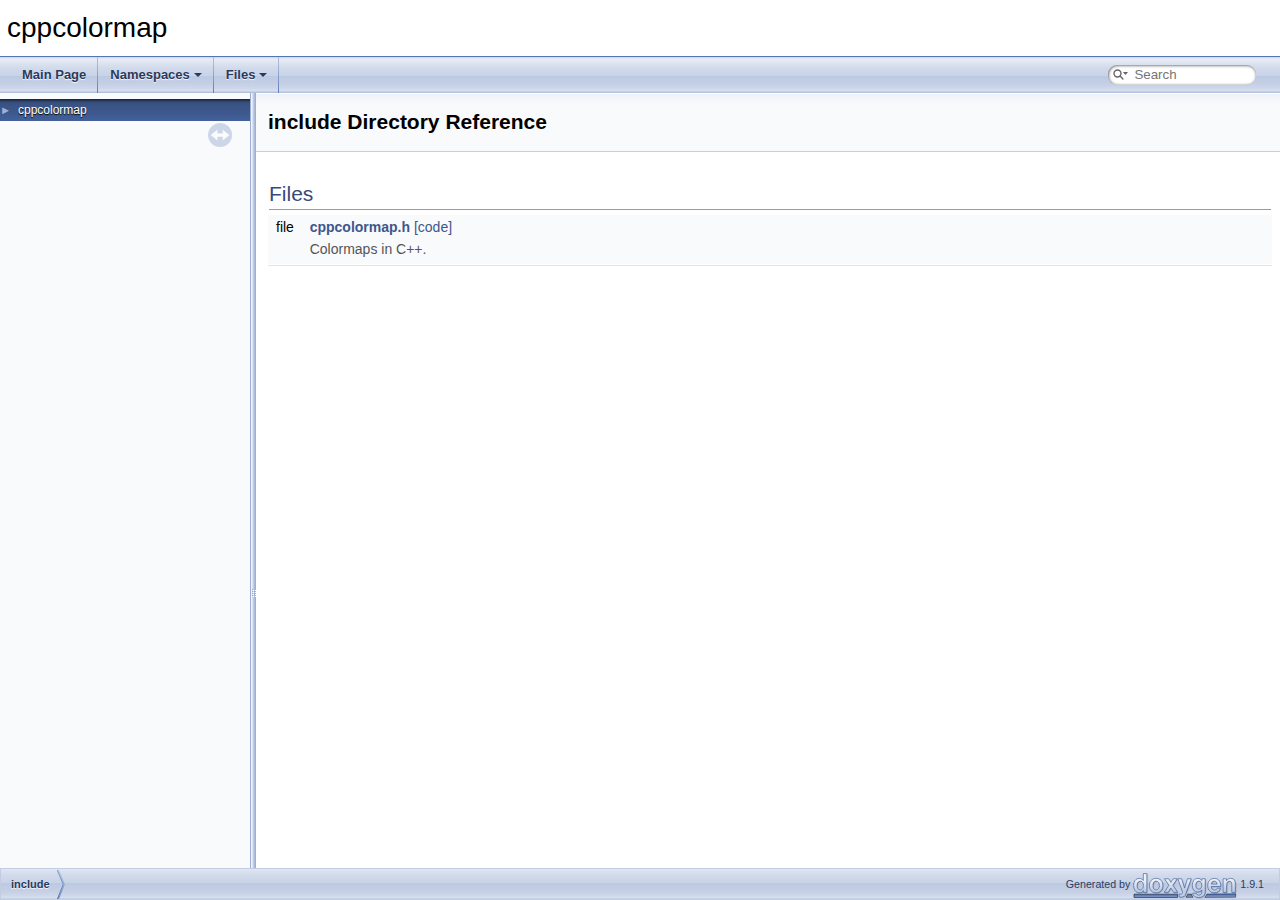
<file: dir_d44c64559bbebec7f509842c48db8b23.html>
<!DOCTYPE html PUBLIC "-//W3C//DTD XHTML 1.0 Transitional//EN" "https://www.w3.org/TR/xhtml1/DTD/xhtml1-transitional.dtd">
<html xmlns="http://www.w3.org/1999/xhtml">
<head>
<meta http-equiv="Content-Type" content="text/xhtml;charset=UTF-8"/>
<meta http-equiv="X-UA-Compatible" content="IE=9"/>
<meta name="generator" content="Doxygen 1.9.1"/>
<meta name="viewport" content="width=device-width, initial-scale=1"/>
<title>cppcolormap: /home/runner/work/cppcolormap/cppcolormap/include Directory Reference</title>
<link href="tabs.css" rel="stylesheet" type="text/css"/>
<script type="text/javascript" src="jquery.js"></script>
<script type="text/javascript" src="dynsections.js"></script>
<link href="navtree.css" rel="stylesheet" type="text/css"/>
<script type="text/javascript" src="resize.js"></script>
<script type="text/javascript" src="navtreedata.js"></script>
<script type="text/javascript" src="navtree.js"></script>
<link href="search/search.css" rel="stylesheet" type="text/css"/>
<script type="text/javascript" src="search/searchdata.js"></script>
<script type="text/javascript" src="search/search.js"></script>
<link href="doxygen.css" rel="stylesheet" type="text/css" />
</head>
<body>
<div id="top"><!-- do not remove this div, it is closed by doxygen! -->
<div id="titlearea">
<table cellspacing="0" cellpadding="0">
 <tbody>
 <tr style="height: 56px;">
  <td id="projectalign" style="padding-left: 0.5em;">
   <div id="projectname">cppcolormap
   </div>
  </td>
 </tr>
 </tbody>
</table>
</div>
<!-- end header part -->
<!-- Generated by Doxygen 1.9.1 -->
<script type="text/javascript">
/* @license magnet:?xt=urn:btih:cf05388f2679ee054f2beb29a391d25f4e673ac3&amp;dn=gpl-2.0.txt GPL-v2 */
var searchBox = new SearchBox("searchBox", "search",false,'Search','.html');
/* @license-end */
</script>
<script type="text/javascript" src="menudata.js"></script>
<script type="text/javascript" src="menu.js"></script>
<script type="text/javascript">
/* @license magnet:?xt=urn:btih:cf05388f2679ee054f2beb29a391d25f4e673ac3&amp;dn=gpl-2.0.txt GPL-v2 */
$(function() {
  initMenu('',true,false,'search.php','Search');
  $(document).ready(function() { init_search(); });
});
/* @license-end */</script>
<div id="main-nav"></div>
</div><!-- top -->
<div id="side-nav" class="ui-resizable side-nav-resizable">
  <div id="nav-tree">
    <div id="nav-tree-contents">
      <div id="nav-sync" class="sync"></div>
    </div>
  </div>
  <div id="splitbar" style="-moz-user-select:none;" 
       class="ui-resizable-handle">
  </div>
</div>
<script type="text/javascript">
/* @license magnet:?xt=urn:btih:cf05388f2679ee054f2beb29a391d25f4e673ac3&amp;dn=gpl-2.0.txt GPL-v2 */
$(document).ready(function(){initNavTree('dir_d44c64559bbebec7f509842c48db8b23.html',''); initResizable(); });
/* @license-end */
</script>
<div id="doc-content">
<!-- window showing the filter options -->
<div id="MSearchSelectWindow"
     onmouseover="return searchBox.OnSearchSelectShow()"
     onmouseout="return searchBox.OnSearchSelectHide()"
     onkeydown="return searchBox.OnSearchSelectKey(event)">
</div>

<!-- iframe showing the search results (closed by default) -->
<div id="MSearchResultsWindow">
<iframe src="javascript:void(0)" frameborder="0" 
        name="MSearchResults" id="MSearchResults">
</iframe>
</div>

<div class="header">
  <div class="headertitle">
<div class="title">include Directory Reference</div>  </div>
</div><!--header-->
<div class="contents">
<table class="memberdecls">
<tr class="heading"><td colspan="2"><h2 class="groupheader"><a name="files"></a>
Files</h2></td></tr>
<tr class="memitem:cppcolormap_8h"><td class="memItemLeft" align="right" valign="top">file &#160;</td><td class="memItemRight" valign="bottom"><a class="el" href="cppcolormap_8h.html">cppcolormap.h</a> <a href="cppcolormap_8h_source.html">[code]</a></td></tr>
<tr class="memdesc:cppcolormap_8h"><td class="mdescLeft">&#160;</td><td class="mdescRight">Colormaps in C++. <br /></td></tr>
<tr class="separator:"><td class="memSeparator" colspan="2">&#160;</td></tr>
</table>
</div><!-- contents -->
</div><!-- doc-content -->
<!-- start footer part -->
<div id="nav-path" class="navpath"><!-- id is needed for treeview function! -->
  <ul>
    <li class="navelem"><a class="el" href="dir_d44c64559bbebec7f509842c48db8b23.html">include</a></li>
    <li class="footer">Generated by <a href="https://www.doxygen.org/index.html"><img class="footer" src="doxygen.svg" width="104" height="31" alt="doxygen"/></a> 1.9.1 </li>
  </ul>
</div>
</body>
</html>
</file>
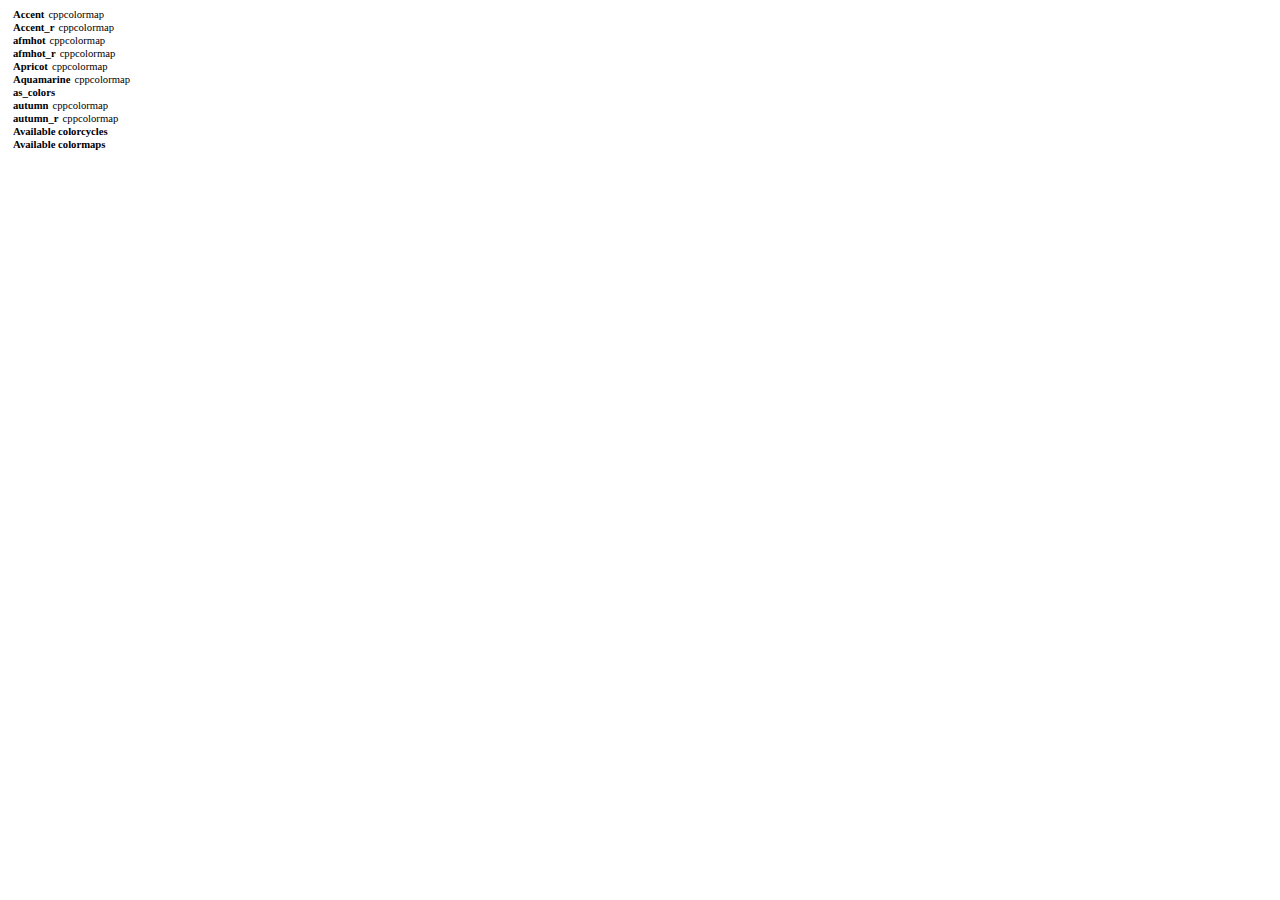
<file: search/all_0.html>
<!DOCTYPE html PUBLIC "-//W3C//DTD XHTML 1.0 Transitional//EN" "https://www.w3.org/TR/xhtml1/DTD/xhtml1-transitional.dtd">
<html xmlns="http://www.w3.org/1999/xhtml">
<head><title></title>
<meta http-equiv="Content-Type" content="text/xhtml;charset=UTF-8"/>
<meta name="generator" content="Doxygen 1.9.1"/>
<link rel="stylesheet" type="text/css" href="search.css"/>
<script type="text/javascript" src="all_0.js"></script>
<script type="text/javascript" src="search.js"></script>
</head>
<body class="SRPage">
<div id="SRIndex">
<div class="SRStatus" id="Loading">Loading...</div>
<div id="SRResults"></div>
<script type="text/javascript">
/* @license magnet:?xt=urn:btih:cf05388f2679ee054f2beb29a391d25f4e673ac3&amp;dn=gpl-2.0.txt GPL-v2 */
createResults();
/* @license-end */
</script>
<div class="SRStatus" id="Searching">Searching...</div>
<div class="SRStatus" id="NoMatches">No Matches</div>
<script type="text/javascript">
/* @license magnet:?xt=urn:btih:cf05388f2679ee054f2beb29a391d25f4e673ac3&amp;dn=gpl-2.0.txt GPL-v2 */
document.getElementById("Loading").style.display="none";
document.getElementById("NoMatches").style.display="none";
var searchResults = new SearchResults("searchResults");
searchResults.Search();
window.addEventListener("message", function(event) {
  if (event.data == "take_focus") {
    var elem = searchResults.NavNext(0);
    if (elem) elem.focus();
  }
});
/* @license-end */
</script>
</div>
</body>
</html>
</file>
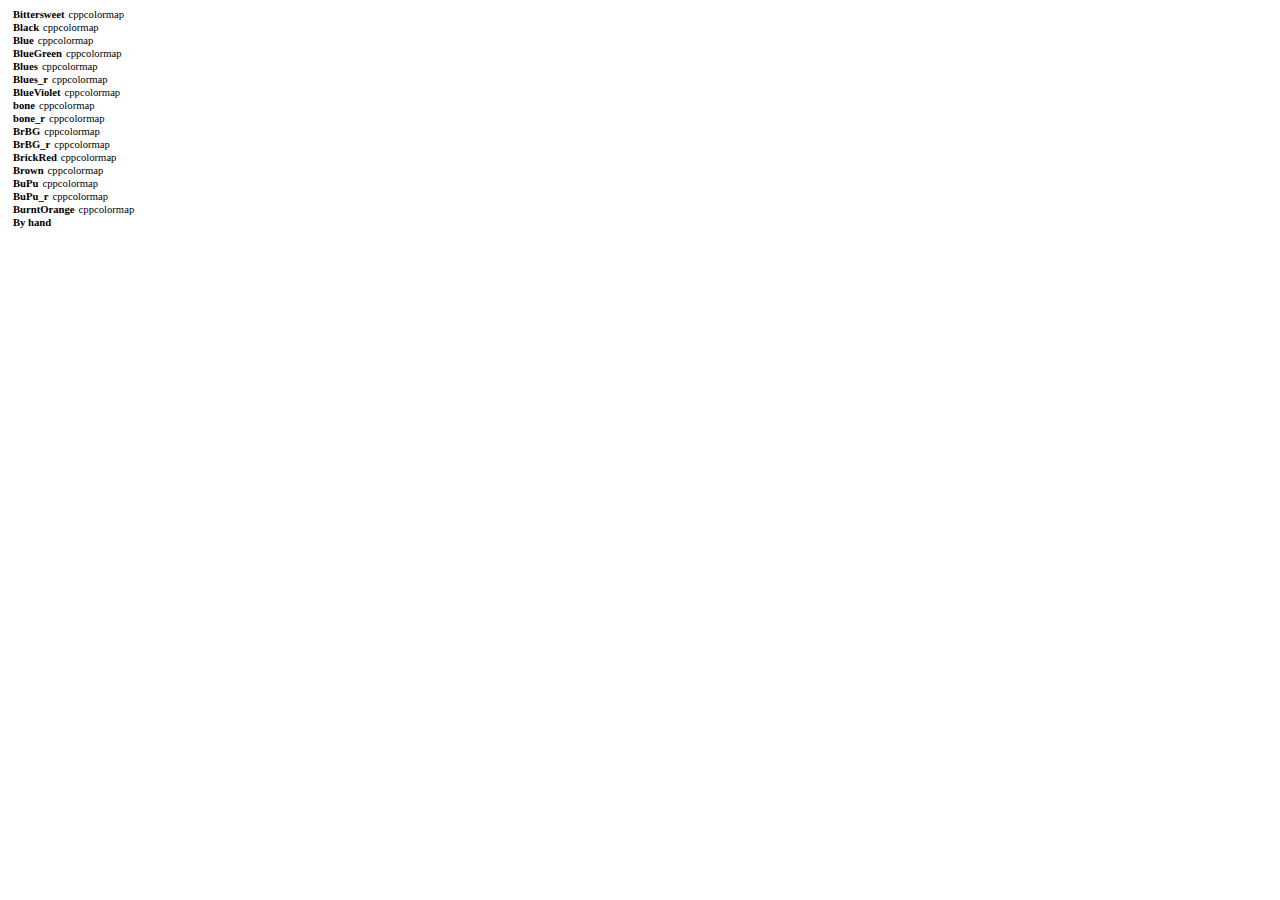
<file: search/all_1.html>
<!DOCTYPE html PUBLIC "-//W3C//DTD XHTML 1.0 Transitional//EN" "https://www.w3.org/TR/xhtml1/DTD/xhtml1-transitional.dtd">
<html xmlns="http://www.w3.org/1999/xhtml">
<head><title></title>
<meta http-equiv="Content-Type" content="text/xhtml;charset=UTF-8"/>
<meta name="generator" content="Doxygen 1.9.1"/>
<link rel="stylesheet" type="text/css" href="search.css"/>
<script type="text/javascript" src="all_1.js"></script>
<script type="text/javascript" src="search.js"></script>
</head>
<body class="SRPage">
<div id="SRIndex">
<div class="SRStatus" id="Loading">Loading...</div>
<div id="SRResults"></div>
<script type="text/javascript">
/* @license magnet:?xt=urn:btih:cf05388f2679ee054f2beb29a391d25f4e673ac3&amp;dn=gpl-2.0.txt GPL-v2 */
createResults();
/* @license-end */
</script>
<div class="SRStatus" id="Searching">Searching...</div>
<div class="SRStatus" id="NoMatches">No Matches</div>
<script type="text/javascript">
/* @license magnet:?xt=urn:btih:cf05388f2679ee054f2beb29a391d25f4e673ac3&amp;dn=gpl-2.0.txt GPL-v2 */
document.getElementById("Loading").style.display="none";
document.getElementById("NoMatches").style.display="none";
var searchResults = new SearchResults("searchResults");
searchResults.Search();
window.addEventListener("message", function(event) {
  if (event.data == "take_focus") {
    var elem = searchResults.NavNext(0);
    if (elem) elem.focus();
  }
});
/* @license-end */
</script>
</div>
</body>
</html>
</file>
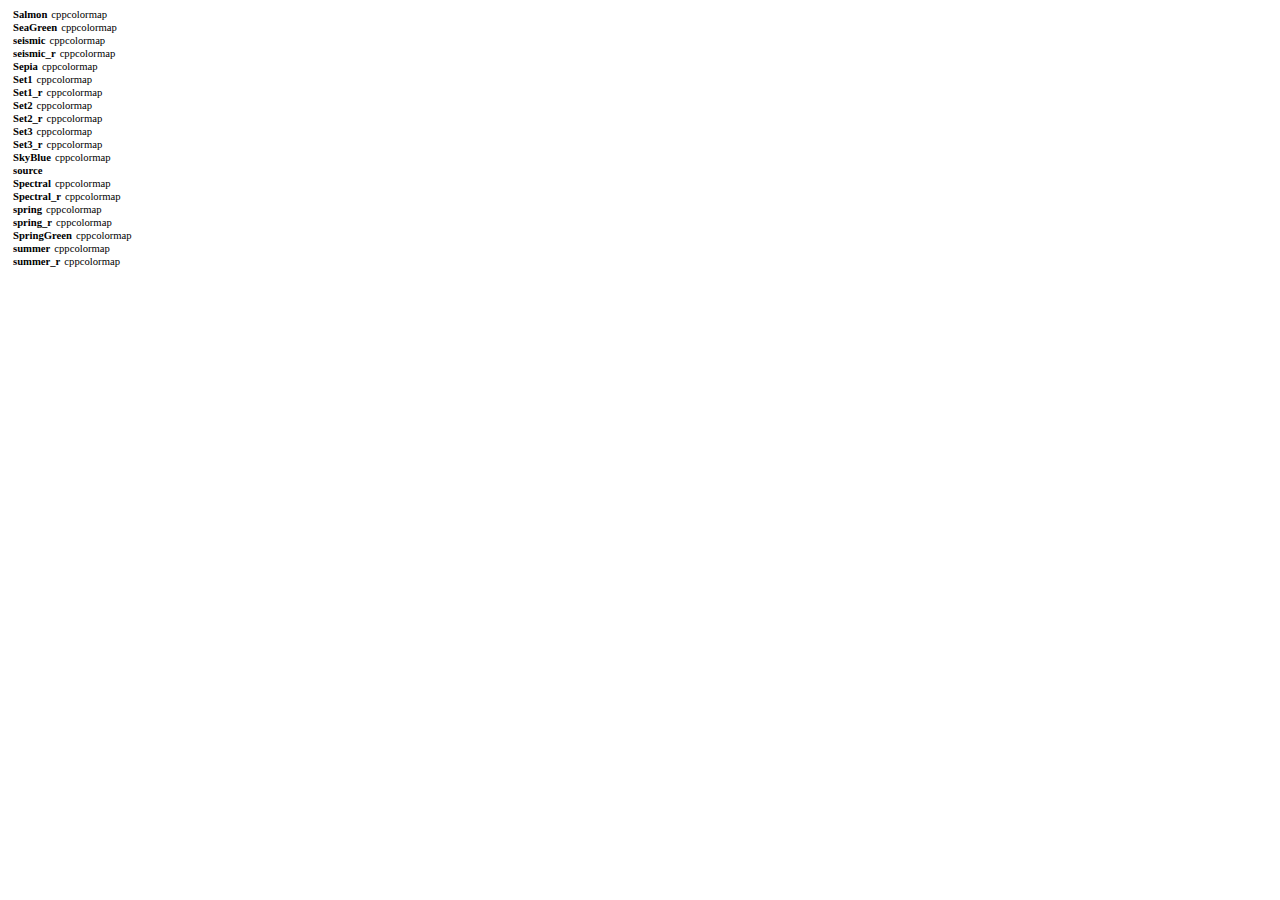
<file: search/all_10.html>
<!DOCTYPE html PUBLIC "-//W3C//DTD XHTML 1.0 Transitional//EN" "https://www.w3.org/TR/xhtml1/DTD/xhtml1-transitional.dtd">
<html xmlns="http://www.w3.org/1999/xhtml">
<head><title></title>
<meta http-equiv="Content-Type" content="text/xhtml;charset=UTF-8"/>
<meta name="generator" content="Doxygen 1.9.1"/>
<link rel="stylesheet" type="text/css" href="search.css"/>
<script type="text/javascript" src="all_10.js"></script>
<script type="text/javascript" src="search.js"></script>
</head>
<body class="SRPage">
<div id="SRIndex">
<div class="SRStatus" id="Loading">Loading...</div>
<div id="SRResults"></div>
<script type="text/javascript">
/* @license magnet:?xt=urn:btih:cf05388f2679ee054f2beb29a391d25f4e673ac3&amp;dn=gpl-2.0.txt GPL-v2 */
createResults();
/* @license-end */
</script>
<div class="SRStatus" id="Searching">Searching...</div>
<div class="SRStatus" id="NoMatches">No Matches</div>
<script type="text/javascript">
/* @license magnet:?xt=urn:btih:cf05388f2679ee054f2beb29a391d25f4e673ac3&amp;dn=gpl-2.0.txt GPL-v2 */
document.getElementById("Loading").style.display="none";
document.getElementById("NoMatches").style.display="none";
var searchResults = new SearchResults("searchResults");
searchResults.Search();
window.addEventListener("message", function(event) {
  if (event.data == "take_focus") {
    var elem = searchResults.NavNext(0);
    if (elem) elem.focus();
  }
});
/* @license-end */
</script>
</div>
</body>
</html>
</file>
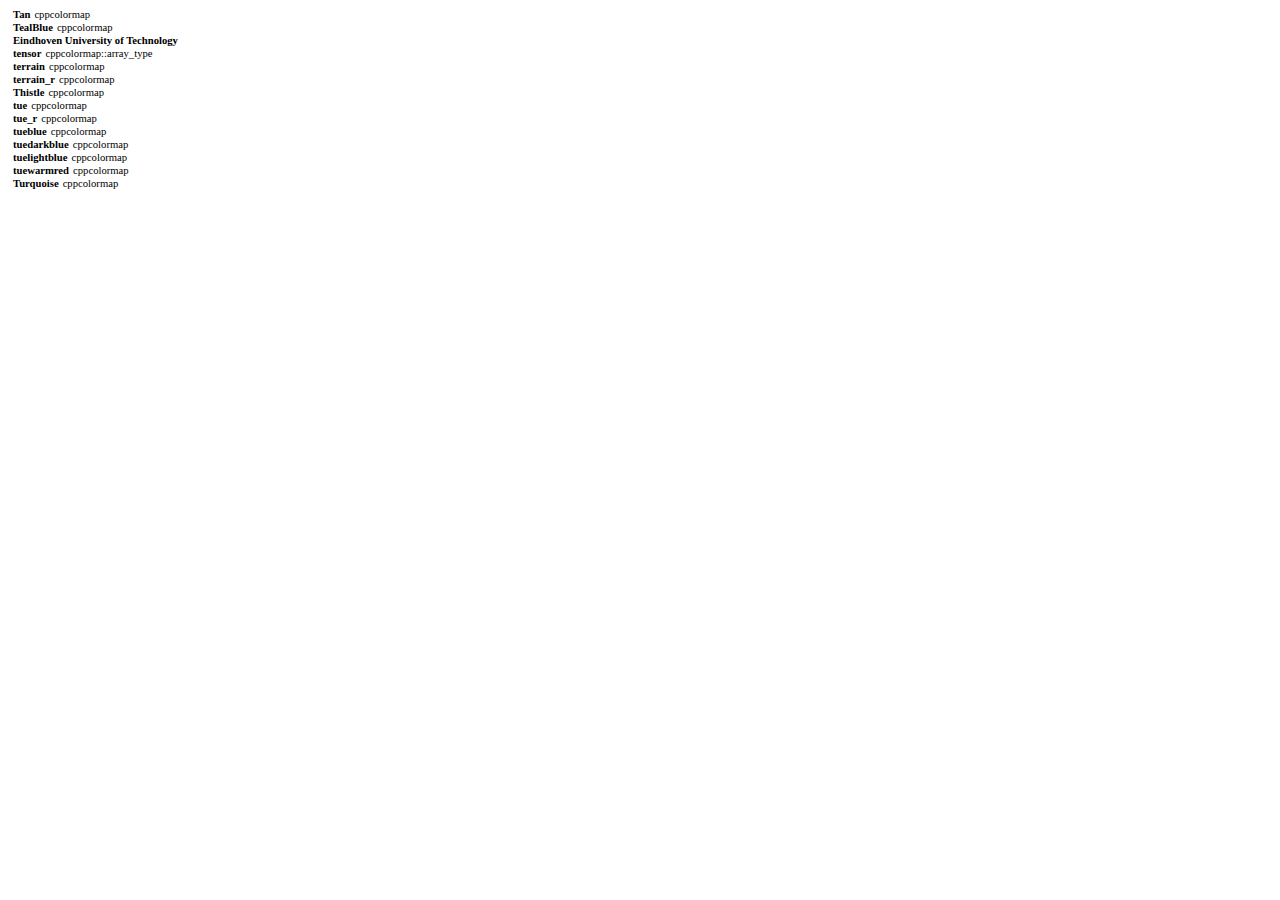
<file: search/all_11.html>
<!DOCTYPE html PUBLIC "-//W3C//DTD XHTML 1.0 Transitional//EN" "https://www.w3.org/TR/xhtml1/DTD/xhtml1-transitional.dtd">
<html xmlns="http://www.w3.org/1999/xhtml">
<head><title></title>
<meta http-equiv="Content-Type" content="text/xhtml;charset=UTF-8"/>
<meta name="generator" content="Doxygen 1.9.1"/>
<link rel="stylesheet" type="text/css" href="search.css"/>
<script type="text/javascript" src="all_11.js"></script>
<script type="text/javascript" src="search.js"></script>
</head>
<body class="SRPage">
<div id="SRIndex">
<div class="SRStatus" id="Loading">Loading...</div>
<div id="SRResults"></div>
<script type="text/javascript">
/* @license magnet:?xt=urn:btih:cf05388f2679ee054f2beb29a391d25f4e673ac3&amp;dn=gpl-2.0.txt GPL-v2 */
createResults();
/* @license-end */
</script>
<div class="SRStatus" id="Searching">Searching...</div>
<div class="SRStatus" id="NoMatches">No Matches</div>
<script type="text/javascript">
/* @license magnet:?xt=urn:btih:cf05388f2679ee054f2beb29a391d25f4e673ac3&amp;dn=gpl-2.0.txt GPL-v2 */
document.getElementById("Loading").style.display="none";
document.getElementById("NoMatches").style.display="none";
var searchResults = new SearchResults("searchResults");
searchResults.Search();
window.addEventListener("message", function(event) {
  if (event.data == "take_focus") {
    var elem = searchResults.NavNext(0);
    if (elem) elem.focus();
  }
});
/* @license-end */
</script>
</div>
</body>
</html>
</file>
<file: tabs.css>
.sm{position:relative;z-index:9999}.sm,.sm ul,.sm li{display:block;list-style:none;margin:0;padding:0;line-height:normal;direction:ltr;text-align:left;-webkit-tap-highlight-color:rgba(0,0,0,0)}.sm-rtl,.sm-rtl ul,.sm-rtl li{direction:rtl;text-align:right}.sm>li>h1,.sm>li>h2,.sm>li>h3,.sm>li>h4,.sm>li>h5,.sm>li>h6{margin:0;padding:0}.sm ul{display:none}.sm li,.sm a{position:relative}.sm a{display:block}.sm a.disabled{cursor:not-allowed}.sm:after{content:"\00a0";display:block;height:0;font:0/0 serif;clear:both;visibility:hidden;overflow:hidden}.sm,.sm *,.sm *:before,.sm *:after{-moz-box-sizing:border-box;-webkit-box-sizing:border-box;box-sizing:border-box}.main-menu-btn{position:relative;display:inline-block;width:36px;height:36px;text-indent:36px;margin-left:8px;white-space:nowrap;overflow:hidden;cursor:pointer;-webkit-tap-highlight-color:rgba(0,0,0,0)}.main-menu-btn-icon,.main-menu-btn-icon:before,.main-menu-btn-icon:after{position:absolute;top:50%;left:2px;height:2px;width:24px;background:var(--nav-menu-button-color);-webkit-transition:all .25s;transition:all .25s}.main-menu-btn-icon:before{content:'';top:-7px;left:0}.main-menu-btn-icon:after{content:'';top:7px;left:0}#main-menu-state:checked ~ .main-menu-btn .main-menu-btn-icon{height:0}#main-menu-state:checked ~ .main-menu-btn .main-menu-btn-icon:before{top:0;-webkit-transform:rotate(-45deg);transform:rotate(-45deg)}#main-menu-state:checked ~ .main-menu-btn .main-menu-btn-icon:after{top:0;-webkit-transform:rotate(45deg);transform:rotate(45deg)}#main-menu-state{position:absolute;width:1px;height:1px;margin:-1px;border:0;padding:0;overflow:hidden;clip:rect(1px,1px,1px,1px)}#main-menu-state:not(:checked) ~ #main-menu{display:none}#main-menu-state:checked ~ #main-menu{display:block}@media(min-width:768px){.main-menu-btn{position:absolute;top:-99999px}#main-menu-state:not(:checked) ~ #main-menu{display:block}}.sm-dox{background-image:var(--nav-gradient-image)}.sm-dox a,.sm-dox a:focus,.sm-dox a:hover,.sm-dox a:active{padding:0 12px;padding-right:43px;font-family:var(--font-family-nav);font-size:13px;font-weight:bold;line-height:36px;text-decoration:none;text-shadow:var(--nav-text-normal-shadow);color:var(--nav-text-normal-color);outline:0}.sm-dox a:hover{background-image:var(--nav-gradient-active-image);background-repeat:repeat-x;color:var(--nav-text-hover-color);text-shadow:var(--nav-text-hover-shadow)}.sm-dox a.current{color:#d23600}.sm-dox a.disabled{color:#bbb}.sm-dox a span.sub-arrow{position:absolute;top:50%;margin-top:-14px;left:auto;right:3px;width:28px;height:28px;overflow:hidden;font:bold 12px/28px monospace !important;text-align:center;text-shadow:none;background:var(--nav-menu-toggle-color);-moz-border-radius:5px;-webkit-border-radius:5px;border-radius:5px}.sm-dox a span.sub-arrow:before{display:block;content:'+'}.sm-dox a.highlighted span.sub-arrow:before{display:block;content:'-'}.sm-dox>li:first-child>a,.sm-dox>li:first-child>:not(ul) a{-moz-border-radius:5px 5px 0 0;-webkit-border-radius:5px;border-radius:5px 5px 0 0}.sm-dox>li:last-child>a,.sm-dox>li:last-child>*:not(ul) a,.sm-dox>li:last-child>ul,.sm-dox>li:last-child>ul>li:last-child>a,.sm-dox>li:last-child>ul>li:last-child>*:not(ul) a,.sm-dox>li:last-child>ul>li:last-child>ul,.sm-dox>li:last-child>ul>li:last-child>ul>li:last-child>a,.sm-dox>li:last-child>ul>li:last-child>ul>li:last-child>*:not(ul) a,.sm-dox>li:last-child>ul>li:last-child>ul>li:last-child>ul,.sm-dox>li:last-child>ul>li:last-child>ul>li:last-child>ul>li:last-child>a,.sm-dox>li:last-child>ul>li:last-child>ul>li:last-child>ul>li:last-child>*:not(ul) a,.sm-dox>li:last-child>ul>li:last-child>ul>li:last-child>ul>li:last-child>ul,.sm-dox>li:last-child>ul>li:last-child>ul>li:last-child>ul>li:last-child>ul>li:last-child>a,.sm-dox>li:last-child>ul>li:last-child>ul>li:last-child>ul>li:last-child>ul>li:last-child>*:not(ul) a,.sm-dox>li:last-child>ul>li:last-child>ul>li:last-child>ul>li:last-child>ul>li:last-child>ul{-moz-border-radius:0 0 5px 5px;-webkit-border-radius:0;border-radius:0 0 5px 5px}.sm-dox>li:last-child>a.highlighted,.sm-dox>li:last-child>*:not(ul) a.highlighted,.sm-dox>li:last-child>ul>li:last-child>a.highlighted,.sm-dox>li:last-child>ul>li:last-child>*:not(ul) a.highlighted,.sm-dox>li:last-child>ul>li:last-child>ul>li:last-child>a.highlighted,.sm-dox>li:last-child>ul>li:last-child>ul>li:last-child>*:not(ul) a.highlighted,.sm-dox>li:last-child>ul>li:last-child>ul>li:last-child>ul>li:last-child>a.highlighted,.sm-dox>li:last-child>ul>li:last-child>ul>li:last-child>ul>li:last-child>*:not(ul) a.highlighted,.sm-dox>li:last-child>ul>li:last-child>ul>li:last-child>ul>li:last-child>ul>li:last-child>a.highlighted,.sm-dox>li:last-child>ul>li:last-child>ul>li:last-child>ul>li:last-child>ul>li:last-child>*:not(ul) a.highlighted{-moz-border-radius:0;-webkit-border-radius:0;border-radius:0}.sm-dox ul{background:var(--nav-menu-background-color)}.sm-dox ul a,.sm-dox ul a:focus,.sm-dox ul a:hover,.sm-dox ul a:active{font-size:12px;border-left:8px solid transparent;line-height:36px;text-shadow:none;background-color:var(--nav-menu-background-color);background-image:none}.sm-dox ul a:hover{background-image:var(--nav-gradient-active-image);background-repeat:repeat-x;color:var(--nav-text-hover-color);text-shadow:0 1px 1px black}.sm-dox ul ul a,.sm-dox ul ul a:hover,.sm-dox ul ul a:focus,.sm-dox ul ul a:active{border-left:16px solid transparent}.sm-dox ul ul ul a,.sm-dox ul ul ul a:hover,.sm-dox ul ul ul a:focus,.sm-dox ul ul ul a:active{border-left:24px solid transparent}.sm-dox ul ul ul ul a,.sm-dox ul ul ul ul a:hover,.sm-dox ul ul ul ul a:focus,.sm-dox ul ul ul ul a:active{border-left:32px solid transparent}.sm-dox ul ul ul ul ul a,.sm-dox ul ul ul ul ul a:hover,.sm-dox ul ul ul ul ul a:focus,.sm-dox ul ul ul ul ul a:active{border-left:40px solid transparent}@media(min-width:768px){.sm-dox ul{position:absolute;width:12em}.sm-dox li{float:left}.sm-dox.sm-rtl li{float:right}.sm-dox ul li,.sm-dox.sm-rtl ul li,.sm-dox.sm-vertical li{float:none}.sm-dox a{white-space:nowrap}.sm-dox ul a,.sm-dox.sm-vertical a{white-space:normal}.sm-dox .sm-nowrap>li>a,.sm-dox .sm-nowrap>li>:not(ul) a{white-space:nowrap}.sm-dox{padding:0 10px;background-image:var(--nav-gradient-image);line-height:36px}.sm-dox a span.sub-arrow{top:50%;margin-top:-2px;right:12px;width:0;height:0;border-width:4px;border-style:solid dashed dashed dashed;border-color:var(--nav-text-normal-color) transparent transparent transparent;background:transparent;-moz-border-radius:0;-webkit-border-radius:0;border-radius:0}.sm-dox a,.sm-dox a:focus,.sm-dox a:active,.sm-dox a:hover,.sm-dox a.highlighted{padding:0 12px;background-image:var(--nav-separator-image);background-repeat:no-repeat;background-position:right;-moz-border-radius:0 !important;-webkit-border-radius:0;border-radius:0 !important}.sm-dox a:hover{background-image:var(--nav-gradient-active-image);background-repeat:repeat-x;color:var(--nav-text-hover-color);text-shadow:var(--nav-text-hover-shadow)}.sm-dox a:hover span.sub-arrow{border-color:var(--nav-text-hover-color) transparent transparent transparent}.sm-dox a.has-submenu{padding-right:24px}.sm-dox li{border-top:0}.sm-dox>li>ul:before,.sm-dox>li>ul:after{content:'';position:absolute;top:-18px;left:30px;width:0;height:0;overflow:hidden;border-width:9px;border-style:dashed dashed solid dashed;border-color:transparent transparent #bbb transparent}.sm-dox>li>ul:after{top:-16px;left:31px;border-width:8px;border-color:transparent transparent var(--nav-menu-background-color) transparent}.sm-dox ul{border:1px solid #bbb;padding:5px 0;background:var(--nav-menu-background-color);-moz-border-radius:5px !important;-webkit-border-radius:5px;border-radius:5px !important;-moz-box-shadow:0 5px 9px rgba(0,0,0,0.2);-webkit-box-shadow:0 5px 9px rgba(0,0,0,0.2);box-shadow:0 5px 9px rgba(0,0,0,0.2)}.sm-dox ul a span.sub-arrow{right:8px;top:50%;margin-top:-5px;border-width:5px;border-color:transparent transparent transparent var(--nav-menu-foreground-color);border-style:dashed dashed dashed solid}.sm-dox ul a,.sm-dox ul a:hover,.sm-dox ul a:focus,.sm-dox ul a:active,.sm-dox ul a.highlighted{color:var(--nav-menu-foreground-color);background-image:none;border:0 !important;color:var(--nav-menu-foreground-color);background-image:none}.sm-dox ul a:hover{background-image:var(--nav-gradient-active-image);background-repeat:repeat-x;color:var(--nav-text-hover-color);text-shadow:var(--nav-text-hover-shadow)}.sm-dox ul a:hover span.sub-arrow{border-color:transparent transparent transparent var(--nav-text-hover-color)}.sm-dox span.scroll-up,.sm-dox span.scroll-down{position:absolute;display:none;visibility:hidden;overflow:hidden;background:var(--nav-menu-background-color);height:36px}.sm-dox span.scroll-up:hover,.sm-dox span.scroll-down:hover{background:#eee}.sm-dox span.scroll-up:hover span.scroll-up-arrow,.sm-dox span.scroll-up:hover span.scroll-down-arrow{border-color:transparent transparent #d23600 transparent}.sm-dox span.scroll-down:hover span.scroll-down-arrow{border-color:#d23600 transparent transparent transparent}.sm-dox span.scroll-up-arrow,.sm-dox span.scroll-down-arrow{position:absolute;top:0;left:50%;margin-left:-6px;width:0;height:0;overflow:hidden;border-width:6px;border-style:dashed dashed solid dashed;border-color:transparent transparent var(--nav-menu-foreground-color) transparent}.sm-dox span.scroll-down-arrow{top:8px;border-style:solid dashed dashed dashed;border-color:var(--nav-menu-foreground-color) transparent transparent transparent}.sm-dox.sm-rtl a.has-submenu{padding-right:12px;padding-left:24px}.sm-dox.sm-rtl a span.sub-arrow{right:auto;left:12px}.sm-dox.sm-rtl.sm-vertical a.has-submenu{padding:10px 20px}.sm-dox.sm-rtl.sm-vertical a span.sub-arrow{right:auto;left:8px;border-style:dashed solid dashed dashed;border-color:transparent #555 transparent transparent}.sm-dox.sm-rtl>li>ul:before{left:auto;right:30px}.sm-dox.sm-rtl>li>ul:after{left:auto;right:31px}.sm-dox.sm-rtl ul a.has-submenu{padding:10px 20px !important}.sm-dox.sm-rtl ul a span.sub-arrow{right:auto;left:8px;border-style:dashed solid dashed dashed;border-color:transparent #555 transparent transparent}.sm-dox.sm-vertical{padding:10px 0;-moz-border-radius:5px;-webkit-border-radius:5px;border-radius:5px}.sm-dox.sm-vertical a{padding:10px 20px}.sm-dox.sm-vertical a:hover,.sm-dox.sm-vertical a:focus,.sm-dox.sm-vertical a:active,.sm-dox.sm-vertical a.highlighted{background:#fff}.sm-dox.sm-vertical a.disabled{background-image:var(--nav-gradient-image)}.sm-dox.sm-vertical a span.sub-arrow{right:8px;top:50%;margin-top:-5px;border-width:5px;border-style:dashed dashed dashed solid;border-color:transparent transparent transparent #555}.sm-dox.sm-vertical>li>ul:before,.sm-dox.sm-vertical>li>ul:after{display:none}.sm-dox.sm-vertical ul a{padding:10px 20px}.sm-dox.sm-vertical ul a:hover,.sm-dox.sm-vertical ul a:focus,.sm-dox.sm-vertical ul a:active,.sm-dox.sm-vertical ul a.highlighted{background:#eee}.sm-dox.sm-vertical ul a.disabled{background:var(--nav-menu-background-color)}}
</file>
<file: navtree.css>
#nav-tree .children_ul {
  margin:0;
  padding:4px;
}

#nav-tree ul {
  list-style:none outside none;
  margin:0px;
  padding:0px;
}

#nav-tree li {
  white-space:nowrap;
  margin:0px;
  padding:0px;
}

#nav-tree .plus {
  margin:0px;
}

#nav-tree .selected {
  background-image: url('tab_a.png');
  background-repeat:repeat-x;
  color: var(--nav-text-active-color);
  text-shadow: var(--nav-text-active-shadow);
}

#nav-tree .selected .arrow {
  color: var(--nav-arrow-selected-color);
  text-shadow: none;
}

#nav-tree img {
  margin:0px;
  padding:0px;
  border:0px;
  vertical-align: middle;
}

#nav-tree a {
  text-decoration:none;
  padding:0px;
  margin:0px;
}

#nav-tree .label {
  margin:0px;
  padding:0px;
  font: 12px var(--font-family-nav);
}

#nav-tree .label a {
  padding:2px;
}

#nav-tree .selected a {
  text-decoration:none;
  color:var(--nav-text-active-color);
}

#nav-tree .children_ul {
  margin:0px;
  padding:0px;
}

#nav-tree .item {
  margin:0px;
  padding:0px;
}

#nav-tree {
  padding: 0px 0px;
  font-size:14px;
  overflow:auto;
}

#doc-content {
  overflow:auto;
  display:block;
  padding:0px;
  margin:0px;
  -webkit-overflow-scrolling : touch; /* iOS 5+ */
}

#side-nav {
  padding:0 6px 0 0;
  margin: 0px;
  display:block;
  position: absolute;
  left: 0px;
  width: $width;
  overflow : hidden;
}

.ui-resizable .ui-resizable-handle {
  display:block;
}

.ui-resizable-e {
  background-image:var(--nav-splitbar-image);
  background-size:100%;
  background-repeat:repeat-y;
  background-attachment: scroll;
  cursor:ew-resize;
  height:100%;
  right:0;
  top:0;
  width:6px;
}

.ui-resizable-handle {
  display:none;
  font-size:0.1px;
  position:absolute;
  z-index:1;
}

#nav-tree-contents {
  margin: 6px 0px 0px 0px;
}

#nav-tree {
  background-repeat:repeat-x;
  background-color: var(--nav-background-color);
  -webkit-overflow-scrolling : touch; /* iOS 5+ */
}

#nav-sync {
  position:absolute;
  top:5px;
  right:24px;
  z-index:0;
}

#nav-sync img {
  opacity:0.3;
}

#nav-sync img:hover {
  opacity:0.9;
}

@media print
{
  #nav-tree { display: none; }
  div.ui-resizable-handle { display: none; position: relative; }
}
</file>
<file: search/search.css>
/*---------------- Search Box positioning */

#main-menu > li:last-child {
    /* This <li> object is the parent of the search bar */
    display: flex;
    justify-content: center;
    align-items: center;
    height: 36px;
    margin-right: 1em;
}

/*---------------- Search box styling */

.SRPage * {
    font-weight: normal;
    line-height: normal;
}

dark-mode-toggle {
    margin-left: 5px;
    display: flex;
    float: right;
}

#MSearchBox {
    display: inline-block;
    white-space : nowrap;
    background: var(--search-background-color);
    border-radius: 0.65em;
    box-shadow: var(--search-box-shadow);
    z-index: 102;
}

#MSearchBox .left {
    display: inline-block;
    vertical-align: middle;
    height: 1.4em;
}

#MSearchSelect {
    display: inline-block;
    vertical-align: middle;
    width: 20px;
    height: 19px;
    background-image: var(--search-magnification-select-image);
    margin: 0 0 0 0.3em;
    padding: 0;
}

#MSearchSelectExt {
    display: inline-block;
    vertical-align: middle;
    width: 10px;
    height: 19px;
    background-image: var(--search-magnification-image);
    margin: 0 0 0 0.5em;
    padding: 0;
}


#MSearchField {
    display: inline-block;
    vertical-align: middle;
    width: 7.5em;
    height: 19px;
    margin: 0 0.15em;
    padding: 0;
    line-height: 1em;
    border:none;
    color: var(--search-foreground-color);
    outline: none;
    font-family: var(--font-family-search);
    -webkit-border-radius: 0px;
    border-radius: 0px;
    background: none;
}

@media(hover: none) {
    /* to avoid zooming on iOS */
    #MSearchField {
        font-size: 16px;
    }
}

#MSearchBox .right {
    display: inline-block;
    vertical-align: middle;
    width: 1.4em;
    height: 1.4em;
}

#MSearchClose {
    display: none;
    font-size: inherit;
    background : none;
    border: none;
    margin: 0;
    padding: 0;
    outline: none;

}

#MSearchCloseImg {
    padding: 0.3em;
    margin: 0;
}

.MSearchBoxActive #MSearchField {
    color: var(--search-active-color);
}



/*---------------- Search filter selection */

#MSearchSelectWindow {
    display: none;
    position: absolute;
    left: 0; top: 0;
    border: 1px solid var(--search-filter-border-color);
    background-color: var(--search-filter-background-color);
    z-index: 10001;
    padding-top: 4px;
    padding-bottom: 4px;
    -moz-border-radius: 4px;
    -webkit-border-top-left-radius: 4px;
    -webkit-border-top-right-radius: 4px;
    -webkit-border-bottom-left-radius: 4px;
    -webkit-border-bottom-right-radius: 4px;
    -webkit-box-shadow: 5px 5px 5px rgba(0, 0, 0, 0.15);
}

.SelectItem {
    font: 8pt var(--font-family-search);
    padding-left:  2px;
    padding-right: 12px;
    border: 0px;
}

span.SelectionMark {
    margin-right: 4px;
    font-family: var(--font-family-monospace);
    outline-style: none;
    text-decoration: none;
}

a.SelectItem {
    display: block;
    outline-style: none;
    color: var(--search-filter-foreground-color);
    text-decoration: none;
    padding-left:   6px;
    padding-right: 12px;
}

a.SelectItem:focus,
a.SelectItem:active {
    color: var(--search-filter-foreground-color);
    outline-style: none;
    text-decoration: none;
}

a.SelectItem:hover {
    color: var(--search-filter-highlight-text-color);
    background-color: var(--search-filter-highlight-bg-color);
    outline-style: none;
    text-decoration: none;
    cursor: pointer;
    display: block;
}

/*---------------- Search results window */

iframe#MSearchResults {
    /*width: 60ex;*/
    height: 15em;
}

#MSearchResultsWindow {
    display: none;
    position: absolute;
    left: 0; top: 0;
    border: 1px solid var(--search-results-border-color);
    background-color: var(--search-results-background-color);
    z-index:10000;
    width: 300px;
    height: 400px;
    overflow: auto;
}

/* ----------------------------------- */


#SRIndex {
    clear:both; 
}

.SREntry {
    font-size: 10pt;
    padding-left: 1ex;
}

.SRPage .SREntry {
    font-size: 8pt;
    padding: 1px 5px;
}

div.SRPage {
    margin: 5px 2px;
    background-color: var(--search-results-background-color);
}

.SRChildren {
    padding-left: 3ex; padding-bottom: .5em 
}

.SRPage .SRChildren {
    display: none;
}

.SRSymbol {
    font-weight: bold;
    color: var(--search-results-foreground-color);
    font-family: var(--font-family-search);
    text-decoration: none;
    outline: none;
}

a.SRScope {
    display: block;
    color: var(--search-results-foreground-color);
    font-family: var(--font-family-search);
    font-size: 8pt;
    text-decoration: none;
    outline: none;
}

a.SRSymbol:focus, a.SRSymbol:active,
a.SRScope:focus, a.SRScope:active {
    text-decoration: underline;
}

span.SRScope {
    padding-left: 4px;
    font-family: var(--font-family-search);
}

.SRPage .SRStatus {
    padding: 2px 5px;
    font-size: 8pt;
    font-style: italic;
    font-family: var(--font-family-search);
}

.SRResult {
    display: none;
}

div.searchresults {
    margin-left: 10px;
    margin-right: 10px;
}

/*---------------- External search page results */

.pages b {
   color: white;
   padding: 5px 5px 3px 5px;
   background-image: var(--nav-gradient-active-image-parent);
   background-repeat: repeat-x;
   text-shadow: 0 1px 1px #000000;
}

.pages {
    line-height: 17px;
    margin-left: 4px;
    text-decoration: none;
}

.hl {
    font-weight: bold;
}

#searchresults {
    margin-bottom: 20px;
}

.searchpages {
    margin-top: 10px;
}
</file>
<file: doxygen.css>
/* The standard CSS for doxygen 1.9.8*/

html {
/* page base colors */
--page-background-color: white;
--page-foreground-color: black;
--page-link-color: #3D578C;
--page-visited-link-color: #4665A2;

/* index */
--index-odd-item-bg-color: #F8F9FC;
--index-even-item-bg-color: white;
--index-header-color: black;
--index-separator-color: #A0A0A0;

/* header */
--header-background-color: #F9FAFC;
--header-separator-color: #C4CFE5;
--header-gradient-image: url('nav_h.png');
--group-header-separator-color: #879ECB;
--group-header-color: #354C7B;
--inherit-header-color: gray;

--footer-foreground-color: #2A3D61;
--footer-logo-width: 104px;
--citation-label-color: #334975;
--glow-color: cyan;

--title-background-color: white;
--title-separator-color: #5373B4;
--directory-separator-color: #9CAFD4;
--separator-color: #4A6AAA;

--blockquote-background-color: #F7F8FB;
--blockquote-border-color: #9CAFD4;

--scrollbar-thumb-color: #9CAFD4;
--scrollbar-background-color: #F9FAFC;

--icon-background-color: #728DC1;
--icon-foreground-color: white;
--icon-doc-image: url('doc.svg');
--icon-folder-open-image: url('folderopen.svg');
--icon-folder-closed-image: url('folderclosed.svg');

/* brief member declaration list */
--memdecl-background-color: #F9FAFC;
--memdecl-separator-color: #DEE4F0;
--memdecl-foreground-color: #555;
--memdecl-template-color: #4665A2;

/* detailed member list */
--memdef-border-color: #A8B8D9;
--memdef-title-background-color: #E2E8F2;
--memdef-title-gradient-image: url('nav_f.png');
--memdef-proto-background-color: #DFE5F1;
--memdef-proto-text-color: #253555;
--memdef-proto-text-shadow: 0px 1px 1px rgba(255, 255, 255, 0.9);
--memdef-doc-background-color: white;
--memdef-param-name-color: #602020;
--memdef-template-color: #4665A2;

/* tables */
--table-cell-border-color: #2D4068;
--table-header-background-color: #374F7F;
--table-header-foreground-color: #FFFFFF;

/* labels */
--label-background-color: #728DC1;
--label-left-top-border-color: #5373B4;
--label-right-bottom-border-color: #C4CFE5;
--label-foreground-color: white;

/** navigation bar/tree/menu */
--nav-background-color: #F9FAFC;
--nav-foreground-color: #364D7C;
--nav-gradient-image: url('tab_b.png');
--nav-gradient-hover-image: url('tab_h.png');
--nav-gradient-active-image: url('tab_a.png');
--nav-gradient-active-image-parent: url("../tab_a.png");
--nav-separator-image: url('tab_s.png');
--nav-breadcrumb-image: url('bc_s.png');
--nav-breadcrumb-border-color: #C2CDE4;
--nav-splitbar-image: url('splitbar.png');
--nav-font-size-level1: 13px;
--nav-font-size-level2: 10px;
--nav-font-size-level3: 9px;
--nav-text-normal-color: #283A5D;
--nav-text-hover-color: white;
--nav-text-active-color: white;
--nav-text-normal-shadow: 0px 1px 1px rgba(255, 255, 255, 0.9);
--nav-text-hover-shadow: 0px 1px 1px rgba(0, 0, 0, 1.0);
--nav-text-active-shadow: 0px 1px 1px rgba(0, 0, 0, 1.0);
--nav-menu-button-color: #364D7C;
--nav-menu-background-color: white;
--nav-menu-foreground-color: #555555;
--nav-menu-toggle-color: rgba(255, 255, 255, 0.5);
--nav-arrow-color: #9CAFD4;
--nav-arrow-selected-color: #9CAFD4;

/* table of contents */
--toc-background-color: #F4F6FA;
--toc-border-color: #D8DFEE;
--toc-header-color: #4665A2;
--toc-down-arrow-image: url("data:image/svg+xml;utf8,<svg xmlns='http://www.w3.org/2000/svg' version='1.1' height='10px' width='5px' fill='grey'><text x='0' y='5' font-size='10'>&%238595;</text></svg>");

/** search field */
--search-background-color: white;
--search-foreground-color: #909090;
--search-magnification-image: url('mag.svg');
--search-magnification-select-image: url('mag_sel.svg');
--search-active-color: black;
--search-filter-background-color: #F9FAFC;
--search-filter-foreground-color: black;
--search-filter-border-color: #90A5CE;
--search-filter-highlight-text-color: white;
--search-filter-highlight-bg-color: #3D578C;
--search-results-foreground-color: #425E97;
--search-results-background-color: #EEF1F7;
--search-results-border-color: black;
--search-box-shadow: inset 0.5px 0.5px 3px 0px #555;

/** code fragments */
--code-keyword-color: #008000;
--code-type-keyword-color: #604020;
--code-flow-keyword-color: #E08000;
--code-comment-color: #800000;
--code-preprocessor-color: #806020;
--code-string-literal-color: #002080;
--code-char-literal-color: #008080;
--code-xml-cdata-color: black;
--code-vhdl-digit-color: #FF00FF;
--code-vhdl-char-color: #000000;
--code-vhdl-keyword-color: #700070;
--code-vhdl-logic-color: #FF0000;
--code-link-color: #4665A2;
--code-external-link-color: #4665A2;
--fragment-foreground-color: black;
--fragment-background-color: #FBFCFD;
--fragment-border-color: #C4CFE5;
--fragment-lineno-border-color: #00FF00;
--fragment-lineno-background-color: #E8E8E8;
--fragment-lineno-foreground-color: black;
--fragment-lineno-link-fg-color: #4665A2;
--fragment-lineno-link-bg-color: #D8D8D8;
--fragment-lineno-link-hover-fg-color: #4665A2;
--fragment-lineno-link-hover-bg-color: #C8C8C8;
--tooltip-foreground-color: black;
--tooltip-background-color: white;
--tooltip-border-color: gray;
--tooltip-doc-color: grey;
--tooltip-declaration-color: #006318;
--tooltip-link-color: #4665A2;
--tooltip-shadow: 1px 1px 7px gray;
--fold-line-color: #808080;
--fold-minus-image: url('minus.svg');
--fold-plus-image: url('plus.svg');
--fold-minus-image-relpath: url('../../minus.svg');
--fold-plus-image-relpath: url('../../plus.svg');

/** font-family */
--font-family-normal: Roboto,sans-serif;
--font-family-monospace: 'JetBrains Mono',Consolas,Monaco,'Andale Mono','Ubuntu Mono',monospace,fixed;
--font-family-nav: 'Lucida Grande',Geneva,Helvetica,Arial,sans-serif;
--font-family-title: Tahoma,Arial,sans-serif;
--font-family-toc: Verdana,'DejaVu Sans',Geneva,sans-serif;
--font-family-search: Arial,Verdana,sans-serif;
--font-family-icon: Arial,Helvetica;
--font-family-tooltip: Roboto,sans-serif;

}

html.dark-mode {
/* page base colors */
--page-background-color: black;
--page-foreground-color: #C9D1D9;
--page-link-color: #90A5CE;
--page-visited-link-color: #A3B4D7;

/* index */
--index-odd-item-bg-color: #0B101A;
--index-even-item-bg-color: black;
--index-header-color: #C4CFE5;
--index-separator-color: #334975;

/* header */
--header-background-color: #070B11;
--header-separator-color: #141C2E;
--header-gradient-image: url('nav_hd.png');
--group-header-separator-color: #283A5D;
--group-header-color: #90A5CE;
--inherit-header-color: #A0A0A0;

--footer-foreground-color: #5B7AB7;
--footer-logo-width: 60px;
--citation-label-color: #90A5CE;
--glow-color: cyan;

--title-background-color: #090D16;
--title-separator-color: #354C79;
--directory-separator-color: #283A5D;
--separator-color: #283A5D;

--blockquote-background-color: #101826;
--blockquote-border-color: #283A5D;

--scrollbar-thumb-color: #283A5D;
--scrollbar-background-color: #070B11;

--icon-background-color: #334975;
--icon-foreground-color: #C4CFE5;
--icon-doc-image: url('docd.svg');
--icon-folder-open-image: url('folderopend.svg');
--icon-folder-closed-image: url('folderclosedd.svg');

/* brief member declaration list */
--memdecl-background-color: #0B101A;
--memdecl-separator-color: #2C3F65;
--memdecl-foreground-color: #BBB;
--memdecl-template-color: #7C95C6;

/* detailed member list */
--memdef-border-color: #233250;
--memdef-title-background-color: #1B2840;
--memdef-title-gradient-image: url('nav_fd.png');
--memdef-proto-background-color: #19243A;
--memdef-proto-text-color: #9DB0D4;
--memdef-proto-text-shadow: 0px 1px 1px rgba(0, 0, 0, 0.9);
--memdef-doc-background-color: black;
--memdef-param-name-color: #D28757;
--memdef-template-color: #7C95C6;

/* tables */
--table-cell-border-color: #283A5D;
--table-header-background-color: #283A5D;
--table-header-foreground-color: #C4CFE5;

/* labels */
--label-background-color: #354C7B;
--label-left-top-border-color: #4665A2;
--label-right-bottom-border-color: #283A5D;
--label-foreground-color: #CCCCCC;

/** navigation bar/tree/menu */
--nav-background-color: #101826;
--nav-foreground-color: #364D7C;
--nav-gradient-image: url('tab_bd.png');
--nav-gradient-hover-image: url('tab_hd.png');
--nav-gradient-active-image: url('tab_ad.png');
--nav-gradient-active-image-parent: url("../tab_ad.png");
--nav-separator-image: url('tab_sd.png');
--nav-breadcrumb-image: url('bc_sd.png');
--nav-breadcrumb-border-color: #2A3D61;
--nav-splitbar-image: url('splitbard.png');
--nav-font-size-level1: 13px;
--nav-font-size-level2: 10px;
--nav-font-size-level3: 9px;
--nav-text-normal-color: #B6C4DF;
--nav-text-hover-color: #DCE2EF;
--nav-text-active-color: #DCE2EF;
--nav-text-normal-shadow: 0px 1px 1px black;
--nav-text-hover-shadow: 0px 1px 1px rgba(0, 0, 0, 1.0);
--nav-text-active-shadow: 0px 1px 1px rgba(0, 0, 0, 1.0);
--nav-menu-button-color: #B6C4DF;
--nav-menu-background-color: #05070C;
--nav-menu-foreground-color: #BBBBBB;
--nav-menu-toggle-color: rgba(255, 255, 255, 0.2);
--nav-arrow-color: #334975;
--nav-arrow-selected-color: #90A5CE;

/* table of contents */
--toc-background-color: #151E30;
--toc-border-color: #202E4A;
--toc-header-color: #A3B4D7;
--toc-down-arrow-image: url("data:image/svg+xml;utf8,<svg xmlns='http://www.w3.org/2000/svg' version='1.1' height='10px' width='5px'><text x='0' y='5' font-size='10' fill='grey'>&%238595;</text></svg>");

/** search field */
--search-background-color: black;
--search-foreground-color: #C5C5C5;
--search-magnification-image: url('mag_d.svg');
--search-magnification-select-image: url('mag_seld.svg');
--search-active-color: #C5C5C5;
--search-filter-background-color: #101826;
--search-filter-foreground-color: #90A5CE;
--search-filter-border-color: #7C95C6;
--search-filter-highlight-text-color: #BCC9E2;
--search-filter-highlight-bg-color: #283A5D;
--search-results-background-color: #101826;
--search-results-foreground-color: #90A5CE;
--search-results-border-color: #7C95C6;
--search-box-shadow: inset 0.5px 0.5px 3px 0px #2F436C;

/** code fragments */
--code-keyword-color: #CC99CD;
--code-type-keyword-color: #AB99CD;
--code-flow-keyword-color: #E08000;
--code-comment-color: #717790;
--code-preprocessor-color: #65CABE;
--code-string-literal-color: #7EC699;
--code-char-literal-color: #00E0F0;
--code-xml-cdata-color: #C9D1D9;
--code-vhdl-digit-color: #FF00FF;
--code-vhdl-char-color: #C0C0C0;
--code-vhdl-keyword-color: #CF53C9;
--code-vhdl-logic-color: #FF0000;
--code-link-color: #79C0FF;
--code-external-link-color: #79C0FF;
--fragment-foreground-color: #C9D1D9;
--fragment-background-color: black;
--fragment-border-color: #30363D;
--fragment-lineno-border-color: #30363D;
--fragment-lineno-background-color: black;
--fragment-lineno-foreground-color: #6E7681;
--fragment-lineno-link-fg-color: #6E7681;
--fragment-lineno-link-bg-color: #303030;
--fragment-lineno-link-hover-fg-color: #8E96A1;
--fragment-lineno-link-hover-bg-color: #505050;
--tooltip-foreground-color: #C9D1D9;
--tooltip-background-color: #202020;
--tooltip-border-color: #C9D1D9;
--tooltip-doc-color: #D9E1E9;
--tooltip-declaration-color: #20C348;
--tooltip-link-color: #79C0FF;
--tooltip-shadow: none;
--fold-line-color: #808080;
--fold-minus-image: url('minusd.svg');
--fold-plus-image: url('plusd.svg');
--fold-minus-image-relpath: url('../../minusd.svg');
--fold-plus-image-relpath: url('../../plusd.svg');

/** font-family */
--font-family-normal: Roboto,sans-serif;
--font-family-monospace: 'JetBrains Mono',Consolas,Monaco,'Andale Mono','Ubuntu Mono',monospace,fixed;
--font-family-nav: 'Lucida Grande',Geneva,Helvetica,Arial,sans-serif;
--font-family-title: Tahoma,Arial,sans-serif;
--font-family-toc: Verdana,'DejaVu Sans',Geneva,sans-serif;
--font-family-search: Arial,Verdana,sans-serif;
--font-family-icon: Arial,Helvetica;
--font-family-tooltip: Roboto,sans-serif;

}

body {
    background-color: var(--page-background-color);
    color: var(--page-foreground-color);
}

body, table, div, p, dl {
	font-weight: 400;
	font-size: 14px;
	font-family: var(--font-family-normal);
	line-height: 22px;
}

/* @group Heading Levels */

.title {
	font-weight: 400;
	font-size: 14px;
	font-family: var(--font-family-normal);
	line-height: 28px;
	font-size: 150%;
	font-weight: bold;
	margin: 10px 2px;
}

h1.groupheader {
	font-size: 150%;
}

h2.groupheader {
	border-bottom: 1px solid var(--group-header-separator-color);
	color: var(--group-header-color);
	font-size: 150%;
	font-weight: normal;
	margin-top: 1.75em;
	padding-top: 8px;
	padding-bottom: 4px;
	width: 100%;
}

h3.groupheader {
	font-size: 100%;
}

h1, h2, h3, h4, h5, h6 {
	-webkit-transition: text-shadow 0.5s linear;
	-moz-transition: text-shadow 0.5s linear;
	-ms-transition: text-shadow 0.5s linear;
	-o-transition: text-shadow 0.5s linear;
	transition: text-shadow 0.5s linear;
	margin-right: 15px;
}

h1.glow, h2.glow, h3.glow, h4.glow, h5.glow, h6.glow {
	text-shadow: 0 0 15px var(--glow-color);
}

dt {
	font-weight: bold;
}

p.startli, p.startdd {
	margin-top: 2px;
}

th p.starttd, th p.intertd, th p.endtd {
        font-size: 100%;
        font-weight: 700;
}

p.starttd {
	margin-top: 0px;
}

p.endli {
	margin-bottom: 0px;
}

p.enddd {
	margin-bottom: 4px;
}

p.endtd {
	margin-bottom: 2px;
}

p.interli {
}

p.interdd {
}

p.intertd {
}

/* @end */

caption {
	font-weight: bold;
}

span.legend {
	font-size: 70%;
	text-align: center;
}

h3.version {
	font-size: 90%;
	text-align: center;
}

div.navtab {
	padding-right: 15px;
	text-align: right;
	line-height: 110%;
}

div.navtab table {
	border-spacing: 0;
}

td.navtab {
	padding-right: 6px;
	padding-left: 6px;
}

td.navtabHL {
	background-image: var(--nav-gradient-active-image);
	background-repeat:repeat-x;
	padding-right: 6px;
	padding-left: 6px;
}

td.navtabHL a, td.navtabHL a:visited {
	color: var(--nav-text-hover-color);
	text-shadow: var(--nav-text-hover-shadow);
}

a.navtab {
	font-weight: bold;
}

div.qindex{
	text-align: center;
	width: 100%;
	line-height: 140%;
	font-size: 130%;
	color: var(--index-separator-color);
}

#main-menu a:focus {
	outline: auto;
	z-index: 10;
	position: relative;
}

dt.alphachar{
	font-size: 180%;
	font-weight: bold;
}

.alphachar a{
	color: var(--index-header-color);
}

.alphachar a:hover, .alphachar a:visited{
	text-decoration: none;
}

.classindex dl {
	padding: 25px;
	column-count:1
}

.classindex dd {
	display:inline-block;
	margin-left: 50px;
	width: 90%;
	line-height: 1.15em;
}

.classindex dl.even {
	background-color: var(--index-even-item-bg-color);
}

.classindex dl.odd {
	background-color: var(--index-odd-item-bg-color);
}

@media(min-width: 1120px) {
	.classindex dl {
		column-count:2
	}
}

@media(min-width: 1320px) {
	.classindex dl {
		column-count:3
	}
}


/* @group Link Styling */

a {
	color: var(--page-link-color);
	font-weight: normal;
	text-decoration: none;
}

.contents a:visited {
	color: var(--page-visited-link-color);
}

a:hover {
	text-decoration: underline;
}

a.el {
	font-weight: bold;
}

a.elRef {
}

a.code, a.code:visited, a.line, a.line:visited {
	color: var(--code-link-color);
}

a.codeRef, a.codeRef:visited, a.lineRef, a.lineRef:visited {
	color: var(--code-external-link-color);
}

a.code.hl_class { /* style for links to class names in code snippets */ }
a.code.hl_struct { /* style for links to struct names in code snippets */ }
a.code.hl_union { /* style for links to union names in code snippets */ }
a.code.hl_interface { /* style for links to interface names in code snippets */ }
a.code.hl_protocol { /* style for links to protocol names in code snippets */ }
a.code.hl_category { /* style for links to category names in code snippets */ }
a.code.hl_exception { /* style for links to exception names in code snippets */ }
a.code.hl_service { /* style for links to service names in code snippets */ }
a.code.hl_singleton { /* style for links to singleton names in code snippets */ }
a.code.hl_concept { /* style for links to concept names in code snippets */ }
a.code.hl_namespace { /* style for links to namespace names in code snippets */ }
a.code.hl_package { /* style for links to package names in code snippets */ }
a.code.hl_define { /* style for links to macro names in code snippets */ }
a.code.hl_function { /* style for links to function names in code snippets */ }
a.code.hl_variable { /* style for links to variable names in code snippets */ }
a.code.hl_typedef { /* style for links to typedef names in code snippets */ }
a.code.hl_enumvalue { /* style for links to enum value names in code snippets */ }
a.code.hl_enumeration { /* style for links to enumeration names in code snippets */ }
a.code.hl_signal { /* style for links to Qt signal names in code snippets */ }
a.code.hl_slot { /* style for links to Qt slot names in code snippets */ }
a.code.hl_friend { /* style for links to friend names in code snippets */ }
a.code.hl_dcop { /* style for links to KDE3 DCOP names in code snippets */ }
a.code.hl_property { /* style for links to property names in code snippets */ }
a.code.hl_event { /* style for links to event names in code snippets */ }
a.code.hl_sequence { /* style for links to sequence names in code snippets */ }
a.code.hl_dictionary { /* style for links to dictionary names in code snippets */ }

/* @end */

dl.el {
	margin-left: -1cm;
}

ul {
  overflow: visible;
}

ul.multicol {
        -moz-column-gap: 1em;
        -webkit-column-gap: 1em;
        column-gap: 1em;
        -moz-column-count: 3;
        -webkit-column-count: 3;
        column-count: 3;
        list-style-type: none;
}

#side-nav ul {
  overflow: visible; /* reset ul rule for scroll bar in GENERATE_TREEVIEW window */
}

#main-nav ul {
  overflow: visible; /* reset ul rule for the navigation bar drop down lists */
}

.fragment {
  text-align: left;
  direction: ltr;
  overflow-x: auto; /*Fixed: fragment lines overlap floating elements*/
  overflow-y: hidden;
}

pre.fragment {
        border: 1px solid var(--fragment-border-color);
        background-color: var(--fragment-background-color);
	color: var(--fragment-foreground-color);
        padding: 4px 6px;
        margin: 4px 8px 4px 2px;
        overflow: auto;
        word-wrap: break-word;
        font-size:  9pt;
        line-height: 125%;
        font-family: var(--font-family-monospace);
        font-size: 105%;
}

div.fragment {
	padding: 0 0 1px 0; /*Fixed: last line underline overlap border*/
	margin: 4px 8px 4px 2px;
	color: var(--fragment-foreground-color);
	background-color: var(--fragment-background-color);
	border: 1px solid var(--fragment-border-color);
}

div.line {
	font-family: var(--font-family-monospace);
        font-size: 13px;
	min-height: 13px;
	line-height: 1.2;
	text-wrap: unrestricted;
	white-space: -moz-pre-wrap; /* Moz */
	white-space: -pre-wrap;     /* Opera 4-6 */
	white-space: -o-pre-wrap;   /* Opera 7 */
	white-space: pre-wrap;      /* CSS3  */
	word-wrap: break-word;      /* IE 5.5+ */
	text-indent: -53px;
	padding-left: 53px;
	padding-bottom: 0px;
	margin: 0px;
	-webkit-transition-property: background-color, box-shadow;
	-webkit-transition-duration: 0.5s;
	-moz-transition-property: background-color, box-shadow;
	-moz-transition-duration: 0.5s;
	-ms-transition-property: background-color, box-shadow;
	-ms-transition-duration: 0.5s;
	-o-transition-property: background-color, box-shadow;
	-o-transition-duration: 0.5s;
	transition-property: background-color, box-shadow;
	transition-duration: 0.5s;
}

div.line:after {
    content:"\000A";
    white-space: pre;
}

div.line.glow {
	background-color: var(--glow-color);
	box-shadow: 0 0 10px var(--glow-color);
}

span.fold {
        margin-left: 5px;
        margin-right: 1px;
        margin-top: 0px;
        margin-bottom: 0px;
        padding: 0px;
	display: inline-block;
	width: 12px;
	height: 12px;
	background-repeat:no-repeat;
        background-position:center;
}

span.lineno {
	padding-right: 4px;
        margin-right: 9px;
	text-align: right;
	border-right: 2px solid var(--fragment-lineno-border-color);
	color: var(--fragment-lineno-foreground-color);
	background-color: var(--fragment-lineno-background-color);
        white-space: pre;
}
span.lineno a, span.lineno a:visited {
	color: var(--fragment-lineno-link-fg-color);
	background-color: var(--fragment-lineno-link-bg-color);
}

span.lineno a:hover {
	color: var(--fragment-lineno-link-hover-fg-color);
	background-color: var(--fragment-lineno-link-hover-bg-color);
}

.lineno {
	-webkit-touch-callout: none;
	-webkit-user-select: none;
	-khtml-user-select: none;
	-moz-user-select: none;
	-ms-user-select: none;
	user-select: none;
}

div.classindex ul {
        list-style: none;
        padding-left: 0;
}

div.classindex span.ai {
        display: inline-block;
}

div.groupHeader {
	margin-left: 16px;
	margin-top: 12px;
	font-weight: bold;
}

div.groupText {
	margin-left: 16px;
	font-style: italic;
}

body {
	color: var(--page-foreground-color);
        margin: 0;
}

div.contents {
	margin-top: 10px;
	margin-left: 12px;
	margin-right: 8px;
}

p.formulaDsp {
	text-align: center;
}

img.dark-mode-visible {
	display: none;
}
img.light-mode-visible {
	display: none;
}

img.formulaDsp {
	
}

img.formulaInl, img.inline {
	vertical-align: middle;
}

div.center {
	text-align: center;
        margin-top: 0px;
        margin-bottom: 0px;
        padding: 0px;
}

div.center img {
	border: 0px;
}

address.footer {
	text-align: right;
	padding-right: 12px;
}

img.footer {
	border: 0px;
	vertical-align: middle;
	width: var(--footer-logo-width);
}

.compoundTemplParams {
	color: var(--memdecl-template-color);
	font-size: 80%;
	line-height: 120%;
}

/* @group Code Colorization */

span.keyword {
	color: var(--code-keyword-color);
}

span.keywordtype {
	color: var(--code-type-keyword-color);
}

span.keywordflow {
	color: var(--code-flow-keyword-color);
}

span.comment {
	color: var(--code-comment-color);
}

span.preprocessor {
	color: var(--code-preprocessor-color);
}

span.stringliteral {
	color: var(--code-string-literal-color);
}

span.charliteral {
	color: var(--code-char-literal-color);
}

span.xmlcdata {
	color: var(--code-xml-cdata-color);
}

span.vhdldigit { 
	color: var(--code-vhdl-digit-color);
}

span.vhdlchar { 
	color: var(--code-vhdl-char-color);
}

span.vhdlkeyword { 
	color: var(--code-vhdl-keyword-color);
}

span.vhdllogic { 
	color: var(--code-vhdl-logic-color);
}

blockquote {
        background-color: var(--blockquote-background-color);
        border-left: 2px solid var(--blockquote-border-color);
        margin: 0 24px 0 4px;
        padding: 0 12px 0 16px;
}

/* @end */

td.tiny {
	font-size: 75%;
}

.dirtab {
	padding: 4px;
	border-collapse: collapse;
	border: 1px solid var(--table-cell-border-color);
}

th.dirtab {
	background-color: var(--table-header-background-color);
	color: var(--table-header-foreground-color);
	font-weight: bold;
}

hr {
	height: 0px;
	border: none;
	border-top: 1px solid var(--separator-color);
}

hr.footer {
	height: 1px;
}

/* @group Member Descriptions */

table.memberdecls {
	border-spacing: 0px;
	padding: 0px;
}

.memberdecls td, .fieldtable tr {
	-webkit-transition-property: background-color, box-shadow;
	-webkit-transition-duration: 0.5s;
	-moz-transition-property: background-color, box-shadow;
	-moz-transition-duration: 0.5s;
	-ms-transition-property: background-color, box-shadow;
	-ms-transition-duration: 0.5s;
	-o-transition-property: background-color, box-shadow;
	-o-transition-duration: 0.5s;
	transition-property: background-color, box-shadow;
	transition-duration: 0.5s;
}

.memberdecls td.glow, .fieldtable tr.glow {
	background-color: var(--glow-color);
	box-shadow: 0 0 15px var(--glow-color);
}

.mdescLeft, .mdescRight,
.memItemLeft, .memItemRight,
.memTemplItemLeft, .memTemplItemRight, .memTemplParams {
	background-color: var(--memdecl-background-color);
	border: none;
	margin: 4px;
	padding: 1px 0 0 8px;
}

.mdescLeft, .mdescRight {
	padding: 0px 8px 4px 8px;
	color: var(--memdecl-foreground-color);
}

.memSeparator {
        border-bottom: 1px solid var(--memdecl-separator-color);
        line-height: 1px;
        margin: 0px;
        padding: 0px;
}

.memItemLeft, .memTemplItemLeft {
        white-space: nowrap;
}

.memItemRight, .memTemplItemRight {
	width: 100%;
}

.memTemplParams {
	color: var(--memdecl-template-color);
        white-space: nowrap;
	font-size: 80%;
}

/* @end */

/* @group Member Details */

/* Styles for detailed member documentation */

.memtitle {
	padding: 8px;
	border-top: 1px solid var(--memdef-border-color);
	border-left: 1px solid var(--memdef-border-color);
	border-right: 1px solid var(--memdef-border-color);
	border-top-right-radius: 4px;
	border-top-left-radius: 4px;
	margin-bottom: -1px;
	background-image: var(--memdef-title-gradient-image);
	background-repeat: repeat-x;
	background-color: var(--memdef-title-background-color);
	line-height: 1.25;
	font-weight: 300;
	float:left;
}

.permalink
{
        font-size: 65%;
        display: inline-block;
        vertical-align: middle;
}

.memtemplate {
	font-size: 80%;
	color: var(--memdef-template-color);
	font-weight: normal;
	margin-left: 9px;
}

.mempage {
	width: 100%;
}

.memitem {
	padding: 0;
	margin-bottom: 10px;
	margin-right: 5px;
        -webkit-transition: box-shadow 0.5s linear;
        -moz-transition: box-shadow 0.5s linear;
        -ms-transition: box-shadow 0.5s linear;
        -o-transition: box-shadow 0.5s linear;
        transition: box-shadow 0.5s linear;
        display: table !important;
        width: 100%;
}

.memitem.glow {
         box-shadow: 0 0 15px var(--glow-color);
}

.memname {
        font-weight: 400;
        margin-left: 6px;
}

.memname td {
	vertical-align: bottom;
}

.memproto, dl.reflist dt {
        border-top: 1px solid var(--memdef-border-color);
        border-left: 1px solid var(--memdef-border-color);
        border-right: 1px solid var(--memdef-border-color);
        padding: 6px 0px 6px 0px;
        color: var(--memdef-proto-text-color);
        font-weight: bold;
        text-shadow: var(--memdef-proto-text-shadow);
        background-color: var(--memdef-proto-background-color);
        box-shadow: 5px 5px 5px rgba(0, 0, 0, 0.15);
        border-top-right-radius: 4px;
}

.overload {
        font-family: var(--font-family-monospace);
	font-size: 65%;
}

.memdoc, dl.reflist dd {
        border-bottom: 1px solid var(--memdef-border-color);
        border-left: 1px solid var(--memdef-border-color);
        border-right: 1px solid var(--memdef-border-color);
        padding: 6px 10px 2px 10px;
        border-top-width: 0;
        background-image:url('nav_g.png');
        background-repeat:repeat-x;
        background-color: var(--memdef-doc-background-color);
        /* opera specific markup */
        border-bottom-left-radius: 4px;
        border-bottom-right-radius: 4px;
        box-shadow: 5px 5px 5px rgba(0, 0, 0, 0.15);
        /* firefox specific markup */
        -moz-border-radius-bottomleft: 4px;
        -moz-border-radius-bottomright: 4px;
        -moz-box-shadow: rgba(0, 0, 0, 0.15) 5px 5px 5px;
        /* webkit specific markup */
        -webkit-border-bottom-left-radius: 4px;
        -webkit-border-bottom-right-radius: 4px;
        -webkit-box-shadow: 5px 5px 5px rgba(0, 0, 0, 0.15);
}

dl.reflist dt {
        padding: 5px;
}

dl.reflist dd {
        margin: 0px 0px 10px 0px;
        padding: 5px;
}

.paramkey {
	text-align: right;
}

.paramtype {
	white-space: nowrap;
}

.paramname {
	color: var(--memdef-param-name-color);
	white-space: nowrap;
}
.paramname em {
	font-style: normal;
}
.paramname code {
        line-height: 14px;
}

.params, .retval, .exception, .tparams {
        margin-left: 0px;
        padding-left: 0px;
}

.params .paramname, .retval .paramname, .tparams .paramname, .exception .paramname {
        font-weight: bold;
        vertical-align: top;
}

.params .paramtype, .tparams .paramtype {
        font-style: italic;
        vertical-align: top;
}

.params .paramdir, .tparams .paramdir {
        font-family: var(--font-family-monospace);
        vertical-align: top;
}

table.mlabels {
	border-spacing: 0px;
}

td.mlabels-left {
	width: 100%;
	padding: 0px;
}

td.mlabels-right {
	vertical-align: bottom;
	padding: 0px;
	white-space: nowrap;
}

span.mlabels {
        margin-left: 8px;
}

span.mlabel {
        background-color: var(--label-background-color);
        border-top:1px solid var(--label-left-top-border-color);
        border-left:1px solid var(--label-left-top-border-color);
        border-right:1px solid var(--label-right-bottom-border-color);
        border-bottom:1px solid var(--label-right-bottom-border-color);
	text-shadow: none;
	color: var(--label-foreground-color);
	margin-right: 4px;
	padding: 2px 3px;
	border-radius: 3px;
	font-size: 7pt;
	white-space: nowrap;
	vertical-align: middle;
}



/* @end */

/* these are for tree view inside a (index) page */

div.directory {
        margin: 10px 0px;
        border-top: 1px solid var(--directory-separator-color);
        border-bottom: 1px solid var(--directory-separator-color);
        width: 100%;
}

.directory table {
        border-collapse:collapse;
}

.directory td {
        margin: 0px;
        padding: 0px;
	vertical-align: top;
}

.directory td.entry {
        white-space: nowrap;
        padding-right: 6px;
	padding-top: 3px;
}

.directory td.entry a {
        outline:none;
}

.directory td.entry a img {
        border: none;
}

.directory td.desc {
        width: 100%;
        padding-left: 6px;
	padding-right: 6px;
	padding-top: 3px;
	border-left: 1px solid rgba(0,0,0,0.05);
}

.directory tr.odd {
	padding-left: 6px;
	background-color: var(--index-odd-item-bg-color);
}

.directory tr.even {
	padding-left: 6px;
	background-color: var(--index-even-item-bg-color);
}

.directory img {
	vertical-align: -30%;
}

.directory .levels {
        white-space: nowrap;
        width: 100%;
        text-align: right;
        font-size: 9pt;
}

.directory .levels span {
        cursor: pointer;
        padding-left: 2px;
        padding-right: 2px;
	color: var(--page-link-color);
}

.arrow {
    color: var(--nav-arrow-color);
    -webkit-user-select: none;
    -khtml-user-select: none;
    -moz-user-select: none;
    -ms-user-select: none;
    user-select: none;
    cursor: pointer;
    font-size: 80%;
    display: inline-block;
    width: 16px;
    height: 22px;
}

.icon {
    font-family: var(--font-family-icon);
    line-height: normal;
    font-weight: bold;
    font-size: 12px;
    height: 14px;
    width: 16px;
    display: inline-block;
    background-color: var(--icon-background-color);
    color: var(--icon-foreground-color);
    text-align: center;
    border-radius: 4px;
    margin-left: 2px;
    margin-right: 2px;
}

.icona {
    width: 24px;
    height: 22px;
    display: inline-block;
}

.iconfopen {
    width: 24px;
    height: 18px;
    margin-bottom: 4px;
    background-image:var(--icon-folder-open-image);
    background-repeat: repeat-y;
    vertical-align:top;
    display: inline-block;
}

.iconfclosed {
    width: 24px;
    height: 18px;
    margin-bottom: 4px;
    background-image:var(--icon-folder-closed-image);
    background-repeat: repeat-y;
    vertical-align:top;
    display: inline-block;
}

.icondoc {
    width: 24px;
    height: 18px;
    margin-bottom: 4px;
    background-image:var(--icon-doc-image);
    background-position: 0px -4px;
    background-repeat: repeat-y;
    vertical-align:top;
    display: inline-block;
}

/* @end */

div.dynheader {
        margin-top: 8px;
	-webkit-touch-callout: none;
	-webkit-user-select: none;
	-khtml-user-select: none;
	-moz-user-select: none;
	-ms-user-select: none;
	user-select: none;
}

address {
	font-style: normal;
	color: var(--footer-foreground-color);
}

table.doxtable caption {
	caption-side: top;
}

table.doxtable {
	border-collapse:collapse;
        margin-top: 4px;
        margin-bottom: 4px;
}

table.doxtable td, table.doxtable th {
	border: 1px solid var(--table-cell-border-color);
	padding: 3px 7px 2px;
}

table.doxtable th {
	background-color: var(--table-header-background-color);
	color: var(--table-header-foreground-color);
	font-size: 110%;
	padding-bottom: 4px;
	padding-top: 5px;
}

table.fieldtable {
        margin-bottom: 10px;
        border: 1px solid var(--memdef-border-color);
        border-spacing: 0px;
        border-radius: 4px;
        box-shadow: 2px 2px 2px rgba(0, 0, 0, 0.15);
}

.fieldtable td, .fieldtable th {
        padding: 3px 7px 2px;
}

.fieldtable td.fieldtype, .fieldtable td.fieldname {
        white-space: nowrap;
        border-right: 1px solid var(--memdef-border-color);
        border-bottom: 1px solid var(--memdef-border-color);
        vertical-align: top;
}

.fieldtable td.fieldname {
        padding-top: 3px;
}

.fieldtable td.fielddoc {
        border-bottom: 1px solid var(--memdef-border-color);
}

.fieldtable td.fielddoc p:first-child {
        margin-top: 0px;
}

.fieldtable td.fielddoc p:last-child {
        margin-bottom: 2px;
}

.fieldtable tr:last-child td {
        border-bottom: none;
}

.fieldtable th {
        background-image: var(--memdef-title-gradient-image);
        background-repeat:repeat-x;
        background-color: var(--memdef-title-background-color);
        font-size: 90%;
        color: var(--memdef-proto-text-color);
        padding-bottom: 4px;
        padding-top: 5px;
        text-align:left;
        font-weight: 400;
        border-top-left-radius: 4px;
        border-top-right-radius: 4px;
        border-bottom: 1px solid var(--memdef-border-color);
}


.tabsearch {
	top: 0px;
	left: 10px;
	height: 36px;
	background-image: var(--nav-gradient-image);
	z-index: 101;
	overflow: hidden;
	font-size: 13px;
}

.navpath ul
{
	font-size: 11px;
	background-image: var(--nav-gradient-image);
	background-repeat:repeat-x;
	background-position: 0 -5px;
	height:30px;
	line-height:30px;
	color:var(--nav-text-normal-color);
	border:solid 1px var(--nav-breadcrumb-border-color);
	overflow:hidden;
	margin:0px;
	padding:0px;
}

.navpath li
{
	list-style-type:none;
	float:left;
	padding-left:10px;
	padding-right:15px;
	background-image:var(--nav-breadcrumb-image);
	background-repeat:no-repeat;
	background-position:right;
	color: var(--nav-foreground-color);
}

.navpath li.navelem a
{
	height:32px;
	display:block;
	text-decoration: none;
	outline: none;
	color: var(--nav-text-normal-color);
	font-family: var(--font-family-nav);
	text-shadow: var(--nav-text-normal-shadow);
	text-decoration: none;
}

.navpath li.navelem a:hover
{
	color: var(--nav-text-hover-color);
	text-shadow: var(--nav-text-hover-shadow);
}

.navpath li.footer
{
        list-style-type:none;
        float:right;
        padding-left:10px;
        padding-right:15px;
        background-image:none;
        background-repeat:no-repeat;
        background-position:right;
        color: var(--footer-foreground-color);
        font-size: 8pt;
}


div.summary
{
	float: right;
	font-size: 8pt;
	padding-right: 5px;
	width: 50%;
	text-align: right;
}

div.summary a
{
	white-space: nowrap;
}

table.classindex
{
        margin: 10px;
        white-space: nowrap;
        margin-left: 3%;
        margin-right: 3%;
        width: 94%;
        border: 0;
        border-spacing: 0;
        padding: 0;
}

div.ingroups
{
	font-size: 8pt;
	width: 50%;
	text-align: left;
}

div.ingroups a
{
	white-space: nowrap;
}

div.header
{
        background-image: var(--header-gradient-image);
        background-repeat:repeat-x;
	background-color: var(--header-background-color);
	margin:  0px;
	border-bottom: 1px solid var(--header-separator-color);
}

div.headertitle
{
	padding: 5px 5px 5px 10px;
}

.PageDocRTL-title div.headertitle {
  text-align: right;
  direction: rtl;
}

dl {
        padding: 0 0 0 0;
}

/* dl.note, dl.warning, dl.attention, dl.pre, dl.post, dl.invariant, dl.deprecated, dl.todo, dl.test, dl.bug, dl.examples */
dl.section {
	margin-left: 0px;
	padding-left: 0px;
}

dl.note {
  margin-left: -7px;
  padding-left: 3px;
  border-left: 4px solid;
  border-color: #D0C000;
}

dl.warning, dl.attention {
  margin-left: -7px;
  padding-left: 3px;
  border-left: 4px solid;
  border-color: #FF0000;
}

dl.pre, dl.post, dl.invariant {
  margin-left: -7px;
  padding-left: 3px;
  border-left: 4px solid;
  border-color: #00D000;
}

dl.deprecated {
  margin-left: -7px;
  padding-left: 3px;
  border-left: 4px solid;
  border-color: #505050;
}

dl.todo {
  margin-left: -7px;
  padding-left: 3px;
  border-left: 4px solid;
  border-color: #00C0E0;
}

dl.test {
  margin-left: -7px;
  padding-left: 3px;
  border-left: 4px solid;
  border-color: #3030E0;
}

dl.bug {
  margin-left: -7px;
  padding-left: 3px;
  border-left: 4px solid;
  border-color: #C08050;
}

dl.section dd {
	margin-bottom: 6px;
}


#projectrow
{
	height: 56px;
}

#projectlogo
{
	text-align: center;
	vertical-align: bottom;
	border-collapse: separate;
}
 
#projectlogo img
{ 
	border: 0px none;
}
 
#projectalign
{
        vertical-align: middle;
        padding-left: 0.5em;
}

#projectname
{
	font-size: 200%;
	font-family: var(--font-family-title);
	margin: 0px;
	padding: 2px 0px;
}

#projectbrief
{
	font-size: 90%;
        font-family: var(--font-family-title);
	margin: 0px;
	padding: 0px;
}

#projectnumber
{
	font-size: 50%;
	font-family: 50% var(--font-family-title);
	margin: 0px;
	padding: 0px;
}

#titlearea
{
	padding: 0px;
	margin: 0px;
	width: 100%;
	border-bottom: 1px solid var(--title-separator-color);
	background-color: var(--title-background-color);
}

.image
{
        text-align: center;
}

.dotgraph
{
        text-align: center;
}

.mscgraph
{
        text-align: center;
}

.plantumlgraph
{
        text-align: center;
}

.diagraph
{
        text-align: center;
}

.caption
{
	font-weight: bold;
}

dl.citelist {
        margin-bottom:50px;
}

dl.citelist dt {
        color:var(--citation-label-color);
        float:left;
        font-weight:bold;
        margin-right:10px;
        padding:5px;
        text-align:right;
        width:52px;
}

dl.citelist dd {
        margin:2px 0 2px 72px;
        padding:5px 0;
}

div.toc {
        padding: 14px 25px;
        background-color: var(--toc-background-color);
        border: 1px solid var(--toc-border-color);
        border-radius: 7px 7px 7px 7px;
        float: right;
        height: auto;
        margin: 0 8px 10px 10px;
        width: 200px;
}

div.toc li {
        background: var(--toc-down-arrow-image) no-repeat scroll 0 5px transparent;
        font: 10px/1.2 var(--font-family-toc);
        margin-top: 5px;
        padding-left: 10px;
        padding-top: 2px;
}

div.toc h3 {
        font: bold 12px/1.2 var(--font-family-toc);
	color: var(--toc-header-color);
        border-bottom: 0 none;
        margin: 0;
}

div.toc ul {
        list-style: none outside none;
        border: medium none;
        padding: 0px;
}

div.toc li.level1 {
        margin-left: 0px;
}

div.toc li.level2 {
        margin-left: 15px;
}

div.toc li.level3 {
        margin-left: 15px;
}

div.toc li.level4 {
        margin-left: 15px;
}

span.emoji {
        /* font family used at the site: https://unicode.org/emoji/charts/full-emoji-list.html
         * font-family: "Noto Color Emoji", "Apple Color Emoji", "Segoe UI Emoji", Times, Symbola, Aegyptus, Code2000, Code2001, Code2002, Musica, serif, LastResort;
         */
}

span.obfuscator {
  display: none;
}

.inherit_header {
        font-weight: bold;
        color: var(--inherit-header-color);
        cursor: pointer;
	-webkit-touch-callout: none;
	-webkit-user-select: none;
	-khtml-user-select: none;
	-moz-user-select: none;
	-ms-user-select: none;
	user-select: none;
}

.inherit_header td {
        padding: 6px 0px 2px 5px;
}

.inherit {
        display: none;
}

tr.heading h2 {
        margin-top: 12px;
        margin-bottom: 4px;
}

/* tooltip related style info */

.ttc {
        position: absolute;
        display: none;
}

#powerTip {
	cursor: default;
	/*white-space: nowrap;*/
        color: var(--tooltip-foreground-color);
	background-color: var(--tooltip-background-color);
	border: 1px solid var(--tooltip-border-color);
	border-radius: 4px 4px 4px 4px;
	box-shadow: var(--tooltip-shadow);
	display: none;
	font-size: smaller;
	max-width: 80%;
	opacity: 0.9;
	padding: 1ex 1em 1em;
	position: absolute;
	z-index: 2147483647;
}

#powerTip div.ttdoc {
        color: var(--tooltip-doc-color);
	font-style: italic;
}

#powerTip div.ttname a {
        font-weight: bold;
}

#powerTip a {
	color: var(--tooltip-link-color);
}

#powerTip div.ttname {
        font-weight: bold;
}

#powerTip div.ttdeci {
        color: var(--tooltip-declaration-color);
}

#powerTip div {
        margin: 0px;
        padding: 0px;
        font-size: 12px;
       	font-family: var(--font-family-tooltip);
	line-height: 16px;
}

#powerTip:before, #powerTip:after {
	content: "";
	position: absolute;
	margin: 0px;
}

#powerTip.n:after,  #powerTip.n:before,
#powerTip.s:after,  #powerTip.s:before,
#powerTip.w:after,  #powerTip.w:before,
#powerTip.e:after,  #powerTip.e:before,
#powerTip.ne:after, #powerTip.ne:before,
#powerTip.se:after, #powerTip.se:before,
#powerTip.nw:after, #powerTip.nw:before,
#powerTip.sw:after, #powerTip.sw:before {
	border: solid transparent;
	content: " ";
	height: 0;
	width: 0;
	position: absolute;
}

#powerTip.n:after,  #powerTip.s:after,
#powerTip.w:after,  #powerTip.e:after,
#powerTip.nw:after, #powerTip.ne:after,
#powerTip.sw:after, #powerTip.se:after {
	border-color: rgba(255, 255, 255, 0);
}

#powerTip.n:before,  #powerTip.s:before,
#powerTip.w:before,  #powerTip.e:before,
#powerTip.nw:before, #powerTip.ne:before,
#powerTip.sw:before, #powerTip.se:before {
	border-color: rgba(128, 128, 128, 0);
}

#powerTip.n:after,  #powerTip.n:before,
#powerTip.ne:after, #powerTip.ne:before,
#powerTip.nw:after, #powerTip.nw:before {
	top: 100%;
}

#powerTip.n:after, #powerTip.ne:after, #powerTip.nw:after {
	border-top-color: var(--tooltip-background-color);
	border-width: 10px;
	margin: 0px -10px;
}
#powerTip.n:before, #powerTip.ne:before, #powerTip.nw:before {
	border-top-color: var(--tooltip-border-color);
	border-width: 11px;
	margin: 0px -11px;
}
#powerTip.n:after, #powerTip.n:before {
	left: 50%;
}

#powerTip.nw:after, #powerTip.nw:before {
	right: 14px;
}

#powerTip.ne:after, #powerTip.ne:before {
	left: 14px;
}

#powerTip.s:after,  #powerTip.s:before,
#powerTip.se:after, #powerTip.se:before,
#powerTip.sw:after, #powerTip.sw:before {
	bottom: 100%;
}

#powerTip.s:after, #powerTip.se:after, #powerTip.sw:after {
	border-bottom-color: var(--tooltip-background-color);
	border-width: 10px;
	margin: 0px -10px;
}

#powerTip.s:before, #powerTip.se:before, #powerTip.sw:before {
	border-bottom-color: var(--tooltip-border-color);
	border-width: 11px;
	margin: 0px -11px;
}

#powerTip.s:after, #powerTip.s:before {
	left: 50%;
}

#powerTip.sw:after, #powerTip.sw:before {
	right: 14px;
}

#powerTip.se:after, #powerTip.se:before {
	left: 14px;
}

#powerTip.e:after, #powerTip.e:before {
	left: 100%;
}
#powerTip.e:after {
	border-left-color: var(--tooltip-border-color);
	border-width: 10px;
	top: 50%;
	margin-top: -10px;
}
#powerTip.e:before {
	border-left-color: var(--tooltip-border-color);
	border-width: 11px;
	top: 50%;
	margin-top: -11px;
}

#powerTip.w:after, #powerTip.w:before {
	right: 100%;
}
#powerTip.w:after {
	border-right-color: var(--tooltip-border-color);
	border-width: 10px;
	top: 50%;
	margin-top: -10px;
}
#powerTip.w:before {
	border-right-color: var(--tooltip-border-color);
	border-width: 11px;
	top: 50%;
	margin-top: -11px;
}

@media print
{
  #top { display: none; }
  #side-nav { display: none; }
  #nav-path { display: none; }
  body { overflow:visible; }
  h1, h2, h3, h4, h5, h6 { page-break-after: avoid; }
  .summary { display: none; }
  .memitem { page-break-inside: avoid; }
  #doc-content
  {
    margin-left:0 !important;
    height:auto !important;
    width:auto !important;
    overflow:inherit;
    display:inline;
  }
}

/* @group Markdown */

table.markdownTable {
	border-collapse:collapse;
        margin-top: 4px;
        margin-bottom: 4px;
}

table.markdownTable td, table.markdownTable th {
	border: 1px solid var(--table-cell-border-color);
	padding: 3px 7px 2px;
}

table.markdownTable tr {
}

th.markdownTableHeadLeft, th.markdownTableHeadRight, th.markdownTableHeadCenter, th.markdownTableHeadNone {
	background-color: var(--table-header-background-color);
	color: var(--table-header-foreground-color);
	font-size: 110%;
	padding-bottom: 4px;
	padding-top: 5px;
}

th.markdownTableHeadLeft, td.markdownTableBodyLeft {
	text-align: left
}

th.markdownTableHeadRight, td.markdownTableBodyRight {
	text-align: right
}

th.markdownTableHeadCenter, td.markdownTableBodyCenter {
	text-align: center
}

tt, code, kbd, samp
{
  display: inline-block;
}
/* @end */

u {
	text-decoration: underline;
}

details>summary {
  list-style-type: none;
}

details > summary::-webkit-details-marker {
    display: none;
}

details>summary::before {
    content: "\25ba";
    padding-right:4px;
    font-size: 80%;
}

details[open]>summary::before {
    content: "\25bc";
    padding-right:4px;
    font-size: 80%;
}

body {
    scrollbar-color: var(--scrollbar-thumb-color) var(--scrollbar-background-color);
}

::-webkit-scrollbar {
        background-color: var(--scrollbar-background-color);
        height: 12px;
        width: 12px;
}
::-webkit-scrollbar-thumb {
        border-radius: 6px;
        box-shadow: inset 0 0 12px 12px var(--scrollbar-thumb-color);
        border: solid 2px transparent;
}
::-webkit-scrollbar-corner {
        background-color: var(--scrollbar-background-color);
}
</file>
